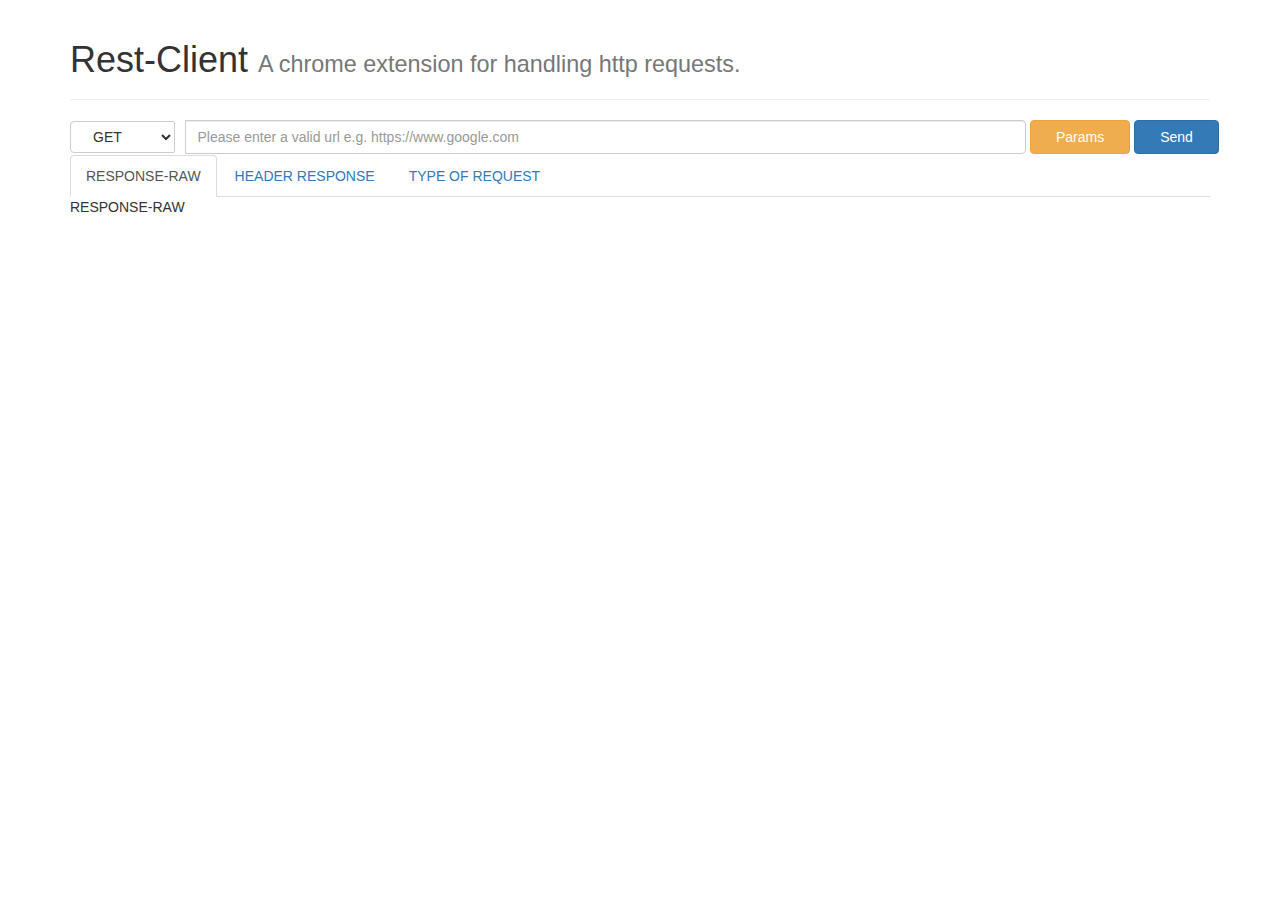
<file: index.html>
<!DOCTYPE html>
<html>
<head>
	<title>REST CLIENT</title>
	<link rel="stylesheet" type="text/css" href="css\bootstrap.min.css">
	<link rel="stylesheet" type="text/css" href="css\rest.css">
	

</head>
<body>

<div class="container">
	<div class="page-header">
  <h1>Rest-Client <small>A chrome extension for handling http requests.</small></h1>
</div>
		<div class="row">

		  <div class="col-lg-10">
		    <div class="input-group">
		      <div class="input-group-btn">
		          <select class="btn btn-default dropdown-toggle" id="drop" data-toggle="dropdown" aria-haspopup="true" aria-expanded="false">
		          	<option value="item1">GET</option>
		          	<option value="item2">POST</option>
		          	<option value="item3">PUT</option>
		          	<option value="item4">DELETE</option>
		          </select>
		        
		      </div><!-- /btn-group -->
		      <input type="url" id="myurl" pattern="https?://.+" class="form-control" aria-label="..." placeholder="Please enter a valid url e.g. https://www.google.com" required>
		    </div><!-- /input-group -->
		  </div><!-- /.col-lg-10 -->
		  <button type="button" class="btn btn-warning" id="params">Params</button>
		  <button type="button" class="btn btn-primary">Send</button>
		  <div class="col-md-12 col-md-offset-4">
				<div id="kve_custom"></div>
				<button type="button" class="btn btn-success" id="update">Update URL</button>
			</div>

		
		 </div>
		 <ul class="nav nav-tabs" role="tablist">
	    <li role="presentation" class="active"><a href="#raw" aria-controls="raw" role="tab" data-toggle="tab">RESPONSE-RAW</a></li>
	    <li role="presentation"><a href="#header" aria-controls="header" role="tab" data-toggle="tab">HEADER RESPONSE</a></li>
	    <li role="presentation"><a href="#request" aria-controls="request" role="tab" data-toggle="tab">TYPE OF REQUEST</a></li>
	    
	    </ul>

  <!-- Tab panes -->
  <div class="tab-content">
    <div role="tabpanel" class="tab-pane active" id="raw">RESPONSE-RAW</div>
    <div role="tabpanel" class="tab-pane" id="header">HEADER RESPONSE</div>
    <div role="tabpanel" class="tab-pane" id="request">TYPE OF REQUEST</div>
   
  </div>

	</div> 
<script src="js\jquery-2.2.4.min.js"></script>
<script src="js\bootstrap.min.js"></script>
<script src="js\jquery.keyvalueeditor.js"></script>
<script src="js\rest.js"></script>

</body>
</html>
</file>
